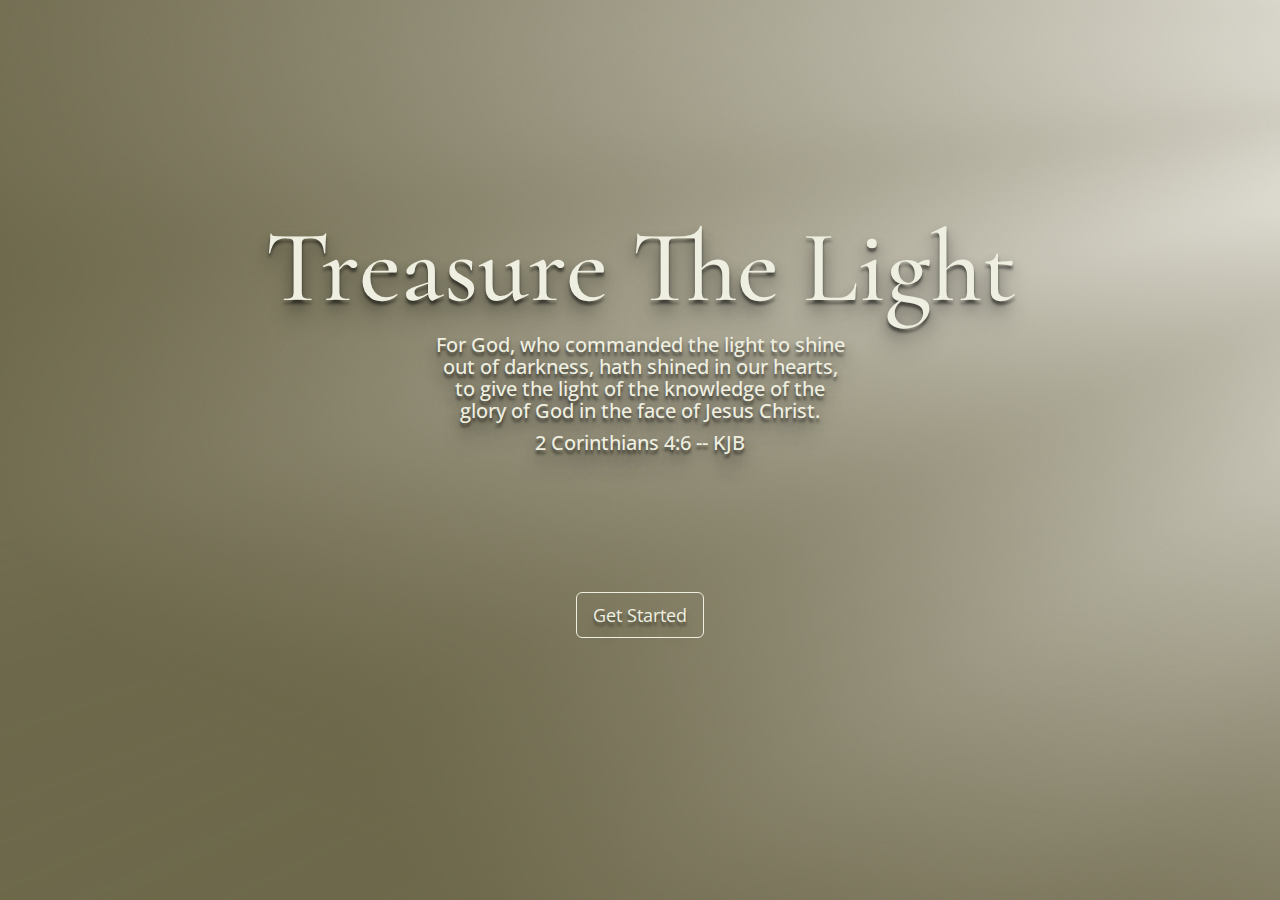
<file: TreasureTheLight/index.html>
<!DOCTYPE html>
<html>
<head>
    <meta charset="UTF-8">
    <meta name="viewport" content="width=device-width, initial-scale=1">
    
    <!--Bootstrap-->
    <link rel="stylesheet" href="https://maxcdn.bootstrapcdn.com/bootstrap/3.3.7/css/bootstrap.min.css" integrity="sha384-BVYiiSIFeK1dGmJRAkycuHAHRg32OmUcww7on3RYdg4Va+PmSTsz/K68vbdEjh4u" crossorigin="anonymous">
    
    
    
    <!--Fonts-->
    <link href="https://fonts.googleapis.com/css?family=Cormorant:400,700|Open+Sans" rel="stylesheet">
    
    <!--my own stylesheet-->
    <link rel="stylesheet" type="text/css" href="css/style.css">
    <title>Treasure The Light</title>
</head>
<body>
    <div id="container">
        <h1>Treasure The Light</h1>
    
        <h4>For God, who commanded the light to shine out of darkness, hath shined in our hearts, to give the light of the knowledge of the glory of God in the face of Jesus Christ.</h4>
        <h4>2 Corinthians 4:6 -- KJB</h4>
    
        <button class="btn btn-default btn-lg">Get Started</button>
    </div>
    
    <!--js scripts for faster loading-->
    <script type="text/javascript" src="scripts/index.js"></script>
</body>
</html>
</file>
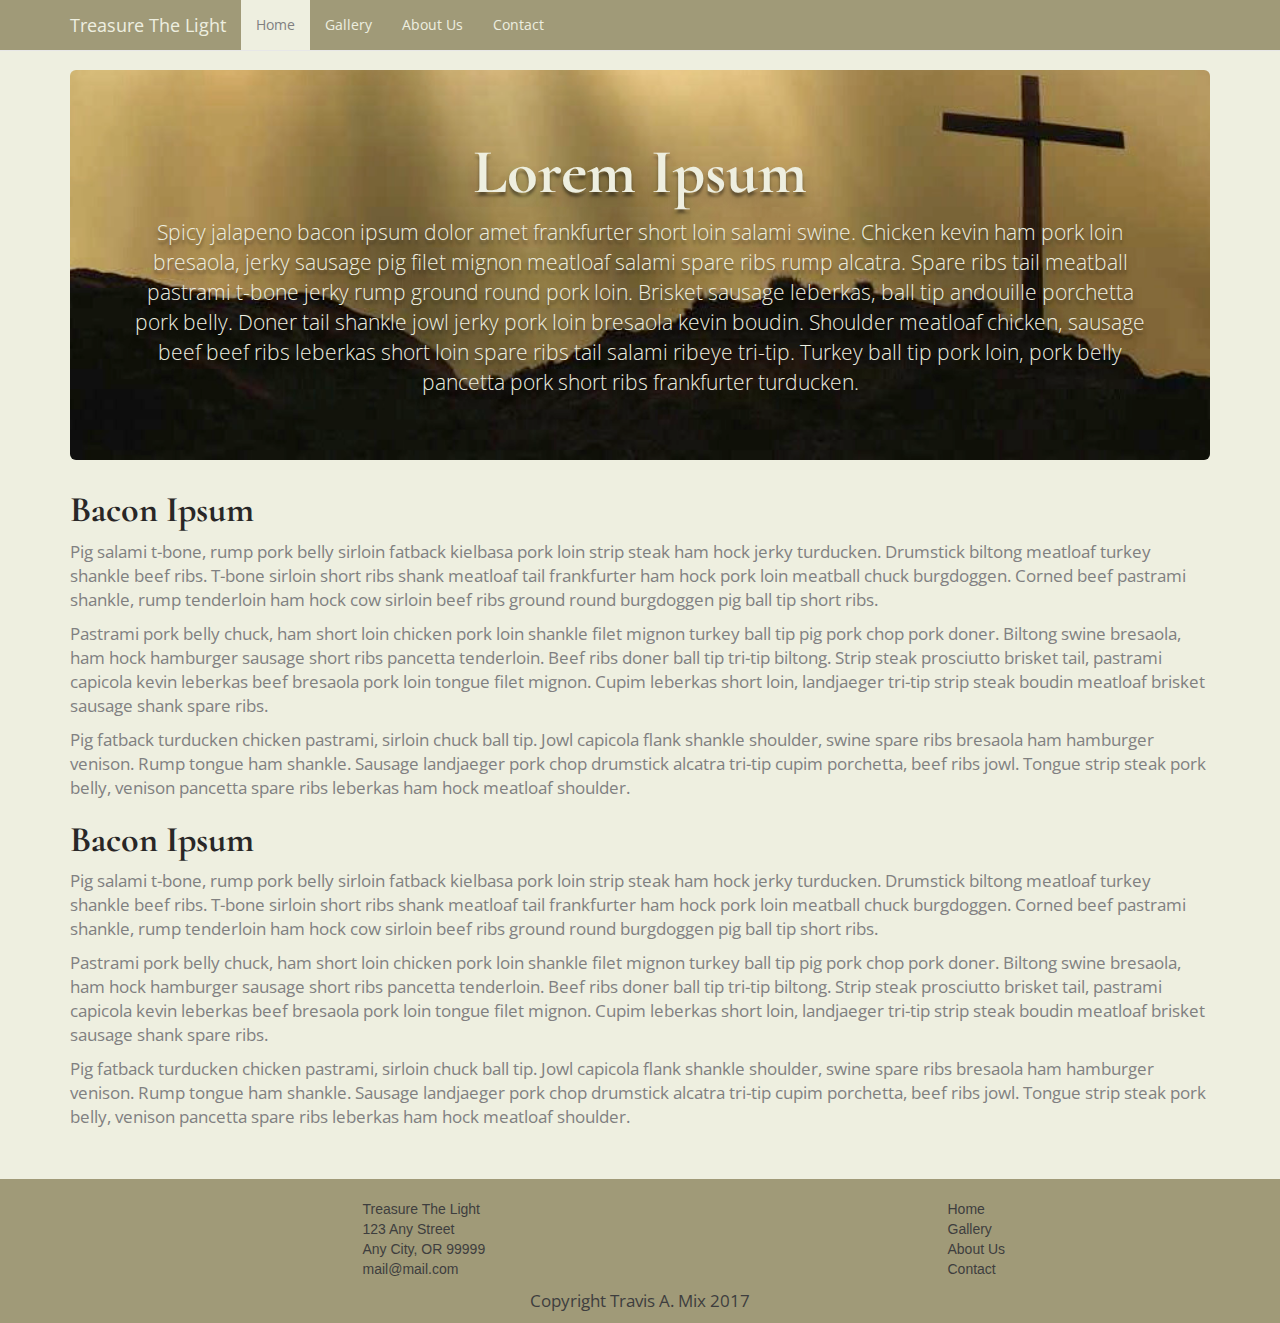
<file: TreasureTheLight/pages/home.html>
<!DOCTYPE html>
<html>
<head>
    <meta charset="UTF-8">
    <meta name="viewport" content="width=device-width, initial-scale=1">
    <!--Bootstrap-->
    <link rel="stylesheet" href="https://maxcdn.bootstrapcdn.com/bootstrap/3.3.7/css/bootstrap.min.css" integrity="sha384-BVYiiSIFeK1dGmJRAkycuHAHRg32OmUcww7on3RYdg4Va+PmSTsz/K68vbdEjh4u" crossorigin="anonymous">
    
    <script src="https://code.jquery.com/jquery-3.2.1.min.js"></script>
    
    <script src="https://maxcdn.bootstrapcdn.com/bootstrap/3.3.7/js/bootstrap.min.js" integrity="sha384-Tc5IQib027qvyjSMfHjOMaLkfuWVxZxUPnCJA7l2mCWNIpG9mGCD8wGNIcPD7Txa" crossorigin="anonymous"></script>
    
    <!--Fonts-->
    <link href="https://fonts.googleapis.com/css?family=Cormorant:400,700|Open+Sans" rel="stylesheet">
    
    <!--my own stylesheet-->
    <link rel="stylesheet" type="text/css" href="../css/home.css">
    
    <title>Treasure The Light</title>
</head>
<body>
    <!--Nav Bar-->
    <nav class="navbar navbar-default navbar-fixed-top">
      <div class="container">
        <!-- Brand and toggle get grouped for better mobile display -->
        <div class="navbar-header">
          <button type="button" class="navbar-toggle collapsed" data-toggle="collapse" data-target="#bs-example-navbar-collapse-1" aria-expanded="false">
            <span class="sr-only">Toggle navigation</span>
            <span class="icon-bar"></span>
            <span class="icon-bar"></span>
            <span class="icon-bar"></span>
          </button>
          <a class="navbar-brand">Treasure The Light</a>
        </div>

        <!-- Collect the nav links, forms, and other content for toggling -->
        <div class="collapse navbar-collapse" id="bs-example-navbar-collapse-1">
          <ul class="nav navbar-nav">
            <li class="active"><a href="#">Home <span class="sr-only">(current)</span></a></li>
            <li><a href="#">Gallery</a></li>
            <li><a href="#">About Us</a></li>
            <li><a href="#">Contact</a></li>
          </ul>
        </div><!-- /.navbar-collapse -->
      </div><!-- /.container-fluid -->
    </nav>
    <div class="container jtext">
        <div class="jumbotron">
            <h1>Lorem Ipsum</h1>
            <p>Spicy jalapeno bacon ipsum dolor amet frankfurter short loin salami swine. Chicken kevin ham pork loin bresaola, jerky sausage pig filet mignon meatloaf salami spare ribs rump alcatra. Spare ribs tail meatball pastrami t-bone jerky rump ground round pork loin. Brisket sausage leberkas, ball tip andouille porchetta pork belly. Doner tail shankle jowl jerky pork loin bresaola kevin boudin. Shoulder meatloaf chicken, sausage beef beef ribs leberkas short loin spare ribs tail salami ribeye tri-tip. Turkey ball tip pork loin, pork belly pancetta pork short ribs frankfurter turducken.</p>
        </div> <!-- end jumbotron-->
        
        <h1>Bacon Ipsum</h1>
        <p>Pig salami t-bone, rump pork belly sirloin fatback kielbasa pork loin strip steak ham hock jerky turducken. Drumstick biltong meatloaf turkey shankle beef ribs. T-bone sirloin short ribs shank meatloaf tail frankfurter ham hock pork loin meatball chuck burgdoggen. Corned beef pastrami shankle, rump tenderloin ham hock cow sirloin beef ribs ground round burgdoggen pig ball tip short ribs.</p>

        <p>Pastrami pork belly chuck, ham short loin chicken pork loin shankle filet mignon turkey ball tip pig pork chop pork doner. Biltong swine bresaola, ham hock hamburger sausage short ribs pancetta tenderloin. Beef ribs doner ball tip tri-tip biltong. Strip steak prosciutto brisket tail, pastrami capicola kevin leberkas beef bresaola pork loin tongue filet mignon. Cupim leberkas short loin, landjaeger tri-tip strip steak boudin meatloaf brisket sausage shank spare ribs.</p>

        <p>Pig fatback turducken chicken pastrami, sirloin chuck ball tip. Jowl capicola flank shankle shoulder, swine spare ribs bresaola ham hamburger venison. Rump tongue ham shankle. Sausage landjaeger pork chop drumstick alcatra tri-tip cupim porchetta, beef ribs jowl. Tongue strip steak pork belly, venison pancetta spare ribs leberkas ham hock meatloaf shoulder.</p>
        
         <h1>Bacon Ipsum</h1>
        <p>Pig salami t-bone, rump pork belly sirloin fatback kielbasa pork loin strip steak ham hock jerky turducken. Drumstick biltong meatloaf turkey shankle beef ribs. T-bone sirloin short ribs shank meatloaf tail frankfurter ham hock pork loin meatball chuck burgdoggen. Corned beef pastrami shankle, rump tenderloin ham hock cow sirloin beef ribs ground round burgdoggen pig ball tip short ribs.</p>

        <p>Pastrami pork belly chuck, ham short loin chicken pork loin shankle filet mignon turkey ball tip pig pork chop pork doner. Biltong swine bresaola, ham hock hamburger sausage short ribs pancetta tenderloin. Beef ribs doner ball tip tri-tip biltong. Strip steak prosciutto brisket tail, pastrami capicola kevin leberkas beef bresaola pork loin tongue filet mignon. Cupim leberkas short loin, landjaeger tri-tip strip steak boudin meatloaf brisket sausage shank spare ribs.</p>
        
        <p>Pig fatback turducken chicken pastrami, sirloin chuck ball tip. Jowl capicola flank shankle shoulder, swine spare ribs bresaola ham hamburger venison. Rump tongue ham shankle. Sausage landjaeger pork chop drumstick alcatra tri-tip cupim porchetta, beef ribs jowl. Tongue strip steak pork belly, venison pancetta spare ribs leberkas ham hock meatloaf shoulder.</p>
    </div><!--end container-->
    
    <footer class="footer">
        <div class="container">
            <div class="row">
                <div>
                    <div class="col-md-3 col-sm-0"></div>
                    <ul class="col-md-3 col-sm-6" id="footer-address">
                        <li>Treasure The Light</li>
                        <li>123 Any Street</li>
                        <li>Any City, OR 99999</li>
                        <li>mail@mail.com</li>
                    </ul>
                    <div class="col-md-3 col-sm-0"></div>
                    <ul class="col-md-3 col-sm-6" id="footer-address">
                        <li><a class="footer-link" href="#">Home</a></li>
                        <li><a class="footer-link" href="#">Gallery</a></li>
                        <li><a class="footer-link" href="#">About Us</a></li>
                        <li><a class="footer-link" href="#">Contact</a></li>
                    </ul>
                </div>
            </div>
            <p id="copyright">Copyright Travis A. Mix 2017</p>
        </div>
    </footer>
    <!--js scripts for faster page loading-->
</body>
</html>
</file>
<file: TreasureTheLight/css/style.css>
body{
    width: 100%;
    height: 100%;
    background-image:url("../assets/imgs/ttlBannerBG.png");
}

#container{
    text-align: center;
    padding-top: 15%;
    text-shadow: 0px 4px 3px rgba(0,0,0,0.5),
                 0px 8px 13px rgba(0,0,0,0.3),
                 0px 18px 23px rgba(0,0,0,0.3);
}

h1{
    font-size: 102px;
    font-family: 'Cormorant', serif;
    color: #eeefe0;
    
}

h4{
    font-size: 20px;
    font-family: 'Open Sans', sans-serif;
    margin-right: 34%;
    margin-left: 34%;
    color: #eeefe0;
}

button{
    margin-top: 10%;
}

.btn-default{
    background-color: rgba(255, 255, 255, 0);
    font-family: 'Open Sans', sans-serif;
    color: #eeefe0;
    border-color: #eeefe0;
    text-shadow: 0px 4px 3px rgba(0,0,0,0.4),
                 0px 8px 13px rgba(0,0,0,0.1),
                 0px 18px 23px rgba(0,0,0,0.1);
}

.btn-default:hover{
    background-color: #eeefe0;
    color: gray;
}
</file>
<file: TreasureTheLight/css/home.css>
body{
    background-color: #eeefe0;
    padding-top: 70px;
}

.navbar-default{
    background-color: #a09a78;
    font-family: 'Open Sans', sans-serif;
    
}
/*text color of Treasure The Light in navbar*/
.navbar-default .navbar-brand{
    color: #eeefe0;
}

/*Link color navbar*/
.navbar-default .navbar-nav>li>a{
    color: #eeefe0;
}

/*Link color for navbar active page*/
.navbar-default .navbar-nav>.active>a{
    background-color: #eeefe0;
    color: gray;
}

/*text color of Treasure The Light in navbar on hover*/
.navbar-default .navbar-brand:hover{
    color: #eeefe0;
}

/*Link color for navbar active page on hover*/
.navbar-default .navbar-nav>.active>a:hover{
    background-color: #eeefe0;
}

/*Link color navbar on hover*/
.navbar-default .navbar-nav>li>a:hover{
    background-color: #eeefe0;
    color: gray;
}


.jumbotron{
    background-image: url("../assets/imgs/crossAndLight.jpg");
    background-repeat: no-repeat;
    background-size:cover;
    background-position: bottom;
}

.jumbotron h1{
    text-align: center;
    color: #eeefe0;
    text-shadow: 0px 4px 3px rgba(0,0,0,0.4),
                 0px 8px 13px rgba(0,0,0,0.1),
                 0px 18px 23px rgba(0,0,0,0.1);
}

.jumbotron p{
    text-align: center;
    color: #eeefe0;
    text-shadow: 0px 4px 3px rgba(0,0,0,0.4),
                 0px 8px 13px rgba(0,0,0,0.1),
                 0px 18px 23px rgba(0,0,0,0.1);
}

h1{
    font-family: 'Cormorant', serif;
    color: #292727;
    font-weight: bold;
}

p{
    font-family: 'Open Sans', sans-serif;
    font-size: 1.2em;
    color: gray;
}


.footer{
    background-color: #a09a78;
    position: absolute;
    margin-top: 40px;
    margin-bottom: 0px;
    width: 100%;
}

#footer-address{
    padding-top: 20px;
    list-style: none;
    color: #3e3e3e;
}

.footer-link{
    color: #3e3e3e;
}

.footer-link:hover{
    color: #3e3e3e;
}

.footer-link:visited{
    color: #3e3e3e;
}

#copyright{
    color: #3e3e3e;
    text-align: center;
}
</file>
